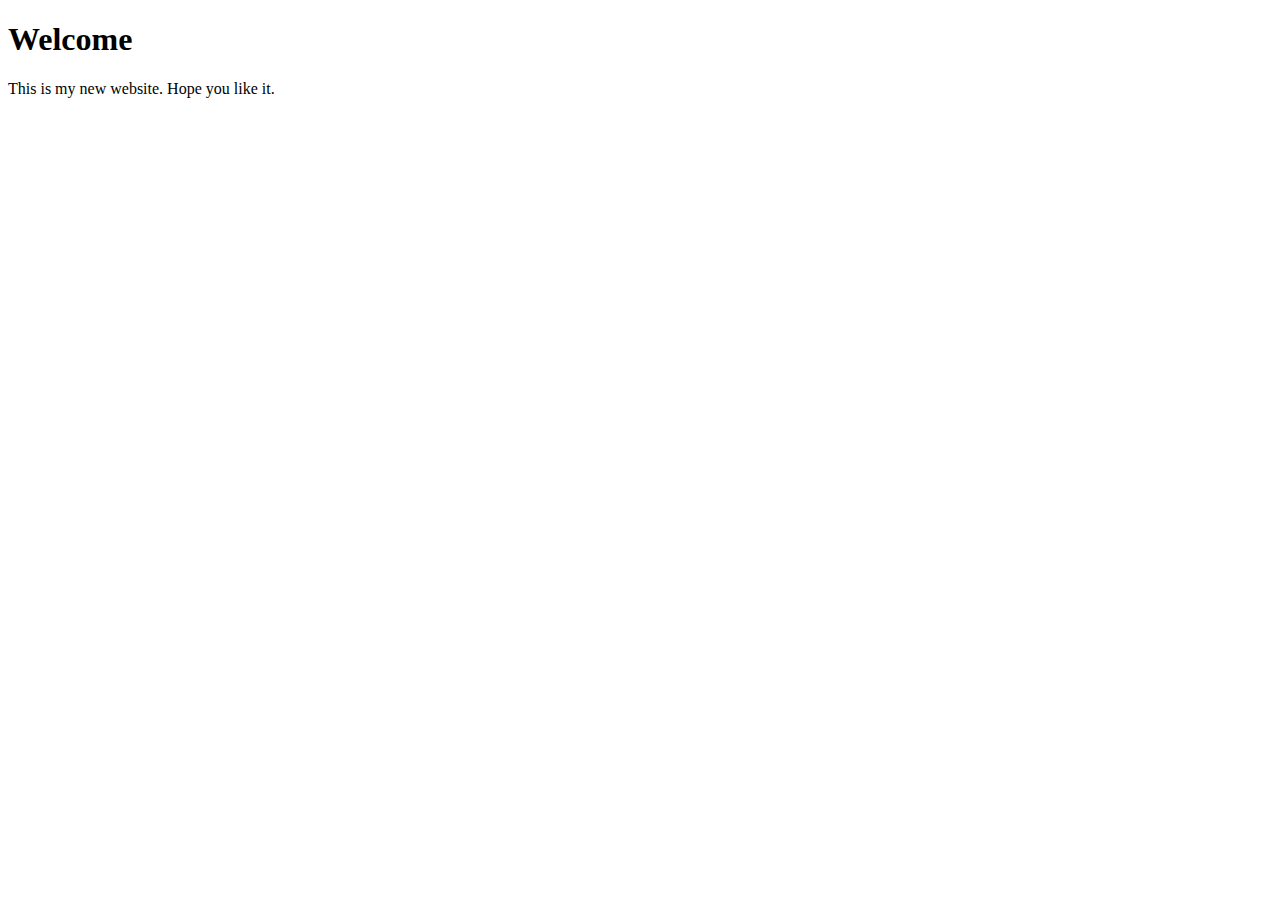
<file: home.html>
<!DOCTYPE html>
<html>
<head>
    <title>Welcome to my website</title>
</head>
<body>
    <a><link href="index.html" target="_blank"> <Go home>                          
    <h1>Welcome</h1>
    <p>This is my new website. Hope you like it.</p>
</body>
</html>
</file>
